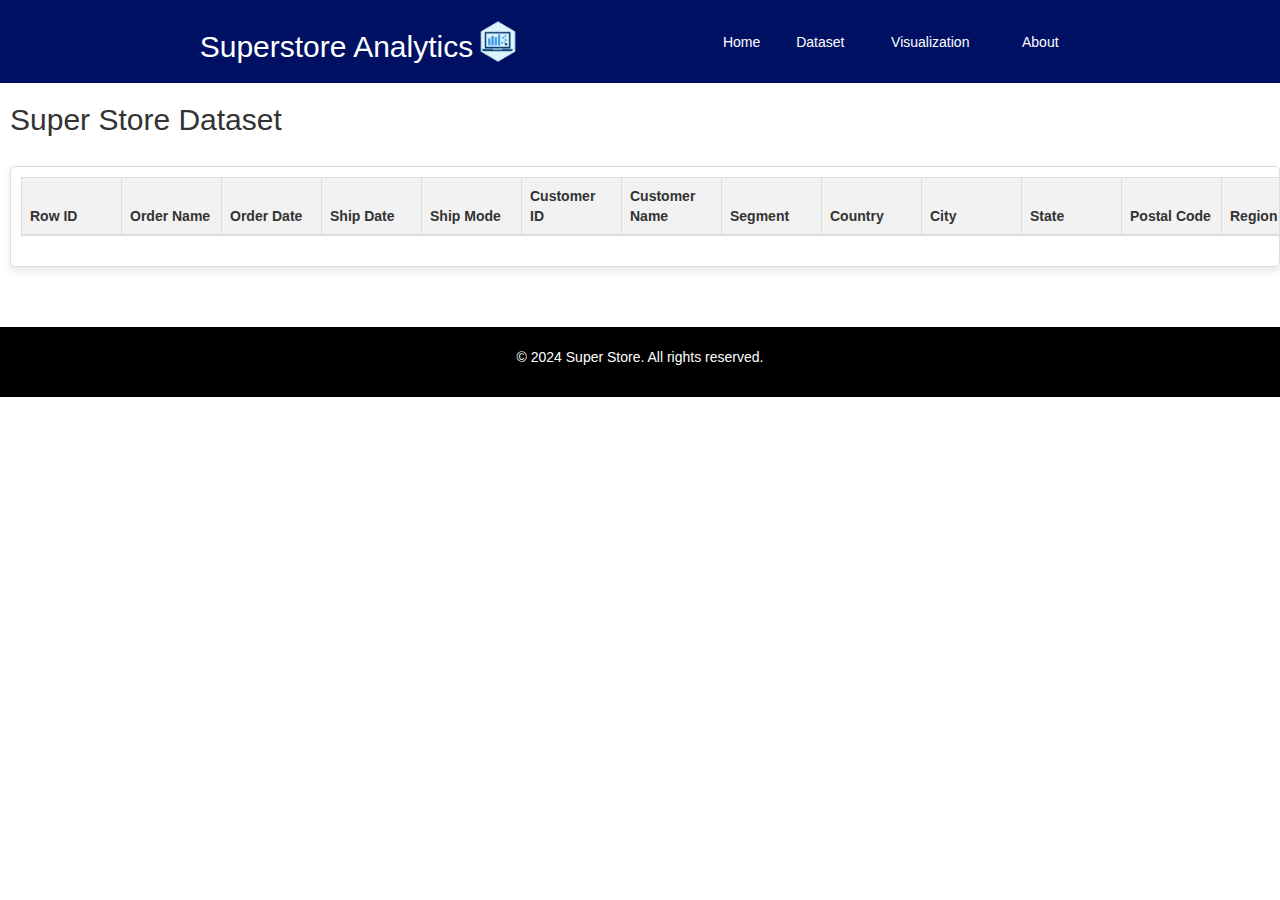
<file: menu/dataset.html>
<!DOCTYPE html>
<html>
  <head>
    <meta charset="utf-8" />
    <meta name="viewport" content="width=device-width" />
    <title>Dataset</title>
    <link rel="stylesheet" href="../styles/dataset.css"/>
    <link rel="stylesheet" href="https://maxcdn.bootstrapcdn.com/bootstrap/3.3.7/css/bootstrap.min.css">
  </head>

  <header>
    <nav>
      <div class="nav">
        <div class="logo">
          <h2>Superstore Analytics</h2>
          <img src="/image/logo.png" alt="Logo" width="50" height="50"> 
        </div>

        <div class="topnav">
          <section>
            <div class="menu-active">
              <a href="../index.html">Home</a>
            </div>
          </section>

          <section>
            <div class="menu">
              <a href="dataset.html">Dataset</a>
            </div>
          </section>

          <section>
            <div class="menu">
              <a href="visualization.html">Visualization</a>
            </div>
          </section>

          <section>
            <div class="menu">
              <a href="about.html">About</a>
            </div>
          </section>
        </div>
      </div>
    </nav>
  </header>


  <body>
    <main>
      <div class="main">
        <div class="main-content">
          <h2>Super Store Dataset</h2>
        </div>

        <div class="table-container">
          <table
            id="tabel-data"
            class="table table-striped table-bordered">
            <thead>
              <tr>
                <th>Row ID</th>
                <th>Order Name</th>
                <th>Order Date</th>
                <th>Ship Date</th>
                <th>Ship Mode</th>
                <th>Customer ID</th>
                <th>Customer Name</th>
                <th>Segment</th>
                <th>Country</th>
                <th>City</th>
                <th>State</th>
                <th>Postal Code</th>
                <th>Region</th>
                <th>Product ID</th>
                <th>Category</th>
                <th>Sub Category</th>
                <th>Product Name</th>
                <th>Sales</th>
                <th>Quantity</th>
                <th>Discount</th>
                <th>Profit</th>
              </tr>
            </thead>
          </table>
        </div>
      </div>


    <footer>
      <div class="footer">
        <p>&copy; 2024 Super Store. All rights reserved.</p>
      </div>
    </footer>

    <script src="https://maxcdn.bootstrapcdn.com/bootstrap/3.3.7/js/bootstrap.min.js"></script>
    <script src="https://code.jquery.com/jquery-3.1.0.js"></script>
    <script src="https://cdn.datatables.net/2.0.7/js/dataTables.js"></script>
    <script src="https://cdn.datatables.net/2.0.7/js/dataTables.bootstrap.js"></script>
    <script src="../script/dataset.js"></script>
  </body>
</html>
</file>
<file: styles/dataset.css>
*{
  margin: 0;
  padding: 0;
}

html {
  height: 100%;
  width: 100%;
}

body {
  background-color: #e9e9e9;
  font-family: 'Franklin Gothic Medium', 'Arial Narrow', Arial, sans-serif;
  margin: 0;
  padding: 0;
}

.nav {
  background-color: #001164;
  padding: 0px;
  display: flex;
  justify-content: space-between;
  align-items: center;
  padding-left: 10;
  box-sizing: border-box;
}

.nav .logo img {
  margin-right: 0px; 
  width: 50px; 
  height: auto; 
}

.nav .logo {
  display: flex; /* Menggunakan flexbox untuk menyusun elemen anak secara horizontal */
  align-items: center;
  color: white;
  padding: 10px;
  /* background-color: brown; */
  margin-left: 0;
  justify-content: left;
  margin-left: 0;
}


.nav .topnav {
  display: flex;
  align-items: center;
  gap: 10px;
  /* background-color: chartreuse; */
}

.nav .menu {
  padding: 10px;
  border-radius: 10px;
  display: flex;
  justify-content: center;
  align-items: center;
  width: 100px;
}


.nav .menu-active {
  color: rgb(255, 255, 255);
}

.nav .menu:hover {
  /* background-color: #ccc;
  color: black; */
  transition: background-color 0.3s;
  transform: scale(1.25);
}

.nav .menu-active {
  color: rgb(255, 255, 255);
}

.nav .menu a,
.nav .menu-active a {
  width: 100%;
  height: 100%;
  text-align: center;
  text-decoration: none;
  color: #ffffff;
}

/* Responsive Styles */
@media (max-width: 1024px) {
  .nav {
    flex-direction: column;
    align-items: flex-start;
  }

  .nav .topnav {
    flex-direction: column;
    align-items: flex-start;
  }
}

@media (max-width: 768px) {
  .nav .topnav {
    flex-direction: column;
    gap: 5px;
  }

  .nav .menu,
  .nav .menu-active {
    width: auto;
    margin: 10px 0;
  }
}

@media (max-width: 480px) {
  .nav .topnav {
    flex-direction: column;
    gap: 5px;
  }

  .nav .menu,
  .nav .menu-active {
    width: 100%;
    margin: 5px 0;
    padding: 10px;
  }
}

/* ---------------------------------- Bagian Main ------------------------------------- */
.main {
  background-color:#ffffff;
  display: flex;
  flex-wrap: wrap;
  justify-content: left;
  align-items: center;
  padding-bottom: 60px;
  padding-left: 10px;
  box-shadow: 0 0 10px rgba(0,0,0,0.1);
}

.main .main-content {
  margin-bottom: 20px;
}

.main .image-content img {
  max-width: 100%;
  height: auto;
  display: block;
  margin: 0 auto;
}

/* Responsive Styles */
@media (max-width: 768px) {
  .main {
    margin: 25px 20px;
  }
}

@media (max-width: 480px) {
  .main {
    margin: 25px 10px;
    padding: 15px;
  }
}


.table-container {
  overflow-x: auto; 
  max-width: 100%; /
  margin: 20px 0; 
  padding: 10px; 
  border: 1px solid #ddd; 
  border-radius: 5px; 
  box-shadow: 0 4px 8px rgba(0, 0, 0, 0.1);
}

/* Gaya untuk tabel */
table {
  width: 100%;
  border-collapse: collapse; /
}

/* Gaya untuk header tabel */
th {
  background-color: #f2f2f2;
  color: #333;
  font-weight: bold;
  padding: 12px; 
  text-align: left;
  min-width: 100px; 
}

/* Gaya untuk sel dalam tabel */
td {
  padding: 12px; 
  border-bottom: 1px solid #ddd;
  min-width: 100px; 
}

/* Gaya untuk baris ganjil */
tbody tr:nth-child(odd) {
  background-color: #f9f9f9;
}

/* Gaya untuk baris saat dihover */
tbody tr:hover {
  background-color: #f0f0f0;
}



/* ---------------------------------- Bagian Footer ------------------------------------- */

.footer {
  padding: 20px;
  /* Tambahkan sedikit padding agar konten tidak terlalu berdekatan dengan tepi */
  background-color: black;
  color: white;
  text-align: center;
  /* Tengahkan teks */
}

/* Responsive Styles */
@media (max-width: 768px) {
  .footer {
    padding: 15px;
    /* Kurangi padding saat layar menjadi lebih kecil */
  }
}

@media (max-width: 480px) {
  .footer {
    padding: 10px;
    /* Kurangi padding lebih lanjut untuk layar yang lebih kecil */
  }
}
</file>
